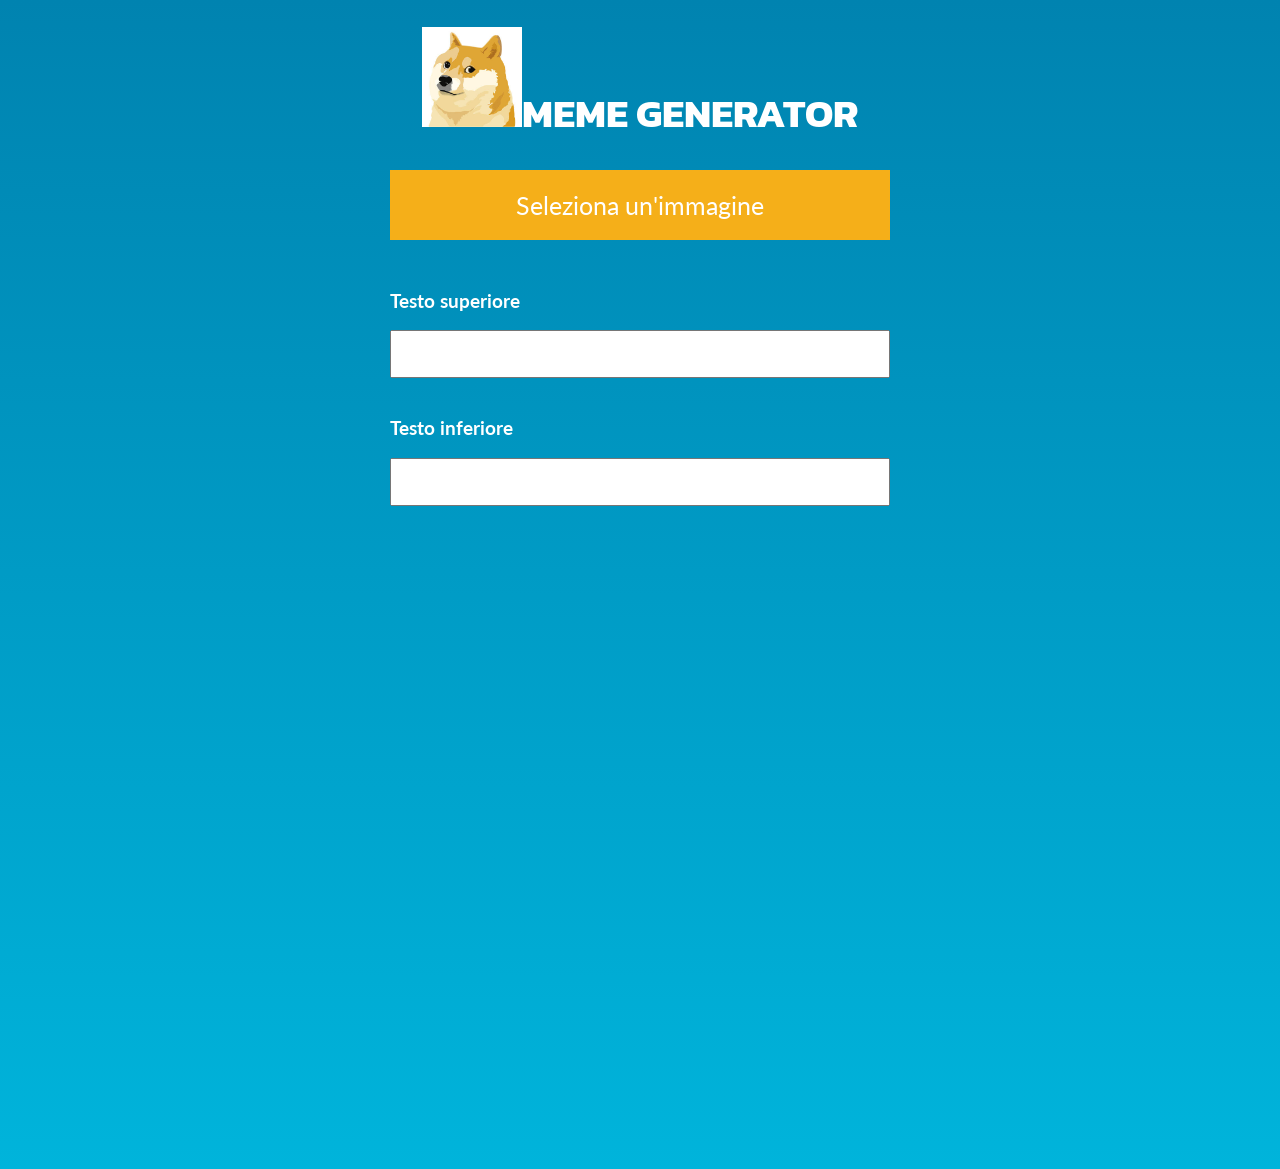
<file: 01-meme-generator/index.html>
<!DOCTYPE html>
<html lang="it">

<head>
    <meta charset="UTF-8">
    <meta name="viewport" content="width=device-width, initial-scale=1.0">
    <title>Meme Generator</title>
    <link rel="stylesheet" href="style.css">
    <script src="script.js" defer></script>
</head>

<body>
    <div id="container">
        <h1><img src="imgs/doge.jpg" alt="Doge" width="100">Meme Generator</h1>
    </div>
    <div id="panel">
        <label id="picture-button">
            <input type="file" id="select-picture" />
            Seleziona un'immagine
        </label>

        <h3>Testo superiore</h3>
        <input type="text" id="text-top" class="textbox" />

        <h3>Testo inferiore</h3>
        <input type="text" id="text-bottom" class="textbox" />
    </div>
    <canvas id="meme"></canvas>
</body>

</html>
</file>
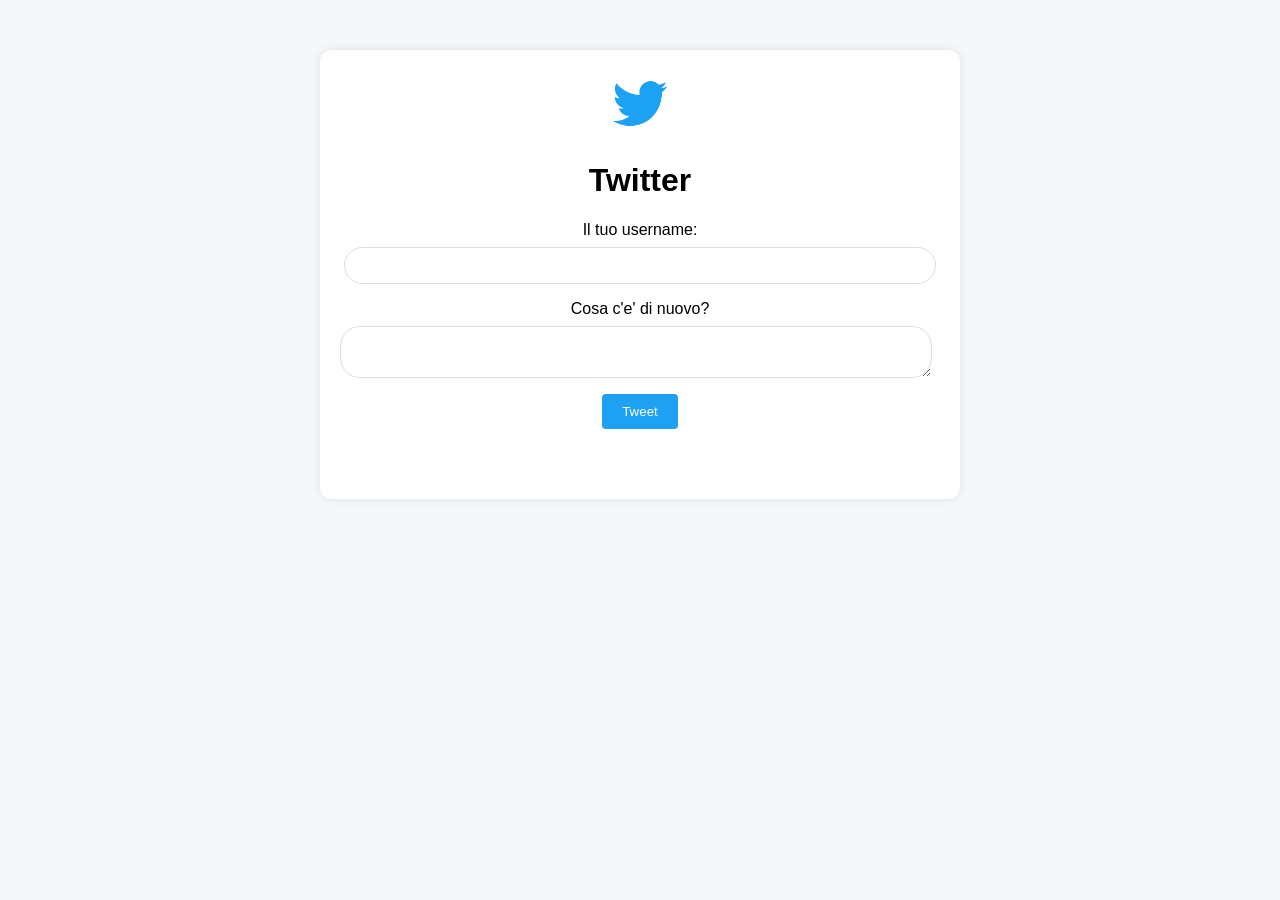
<file: 02-twitter/index.html>
<!DOCTYPE html>
<html lang="en">

<head>
    <meta charset="utf-8" />
    <meta name="viewport" content="width=device-width, initial-scale=1" />

    <!-- Inserisci qui l'URL dell'immagine -->
    <link rel="icon" href="twitter.png" />

    <!-- Inserisci qui il titolo della pagina -->
    <title>Twitter</title>

    <!-- Il foglio di stile del sito web -->
    <link rel="stylesheet" href="style.css" />

    <!-- Il file JavaScript del sito web -->
    <script src="script.js" defer></script>
</head>

<body>
    <div class="container">
        <img src="twitter.png" class="twitter-logo">
        <h1>Twitter</h1>
        <form id="tweetForm">
            <label for="username">Il tuo username:</label>
            <input type="text" name="username" id="username" required>
            <label for="tweet">Cosa c'e' di nuovo?</label>
            <textarea name="tweet" id="tweet" required></textarea>
            <button type="submit">Tweet</button>
        </form>
        <div id="tweets"></div>
    </div>

    <footer class="footer">
    </footer>

</body>

</html>
</file>
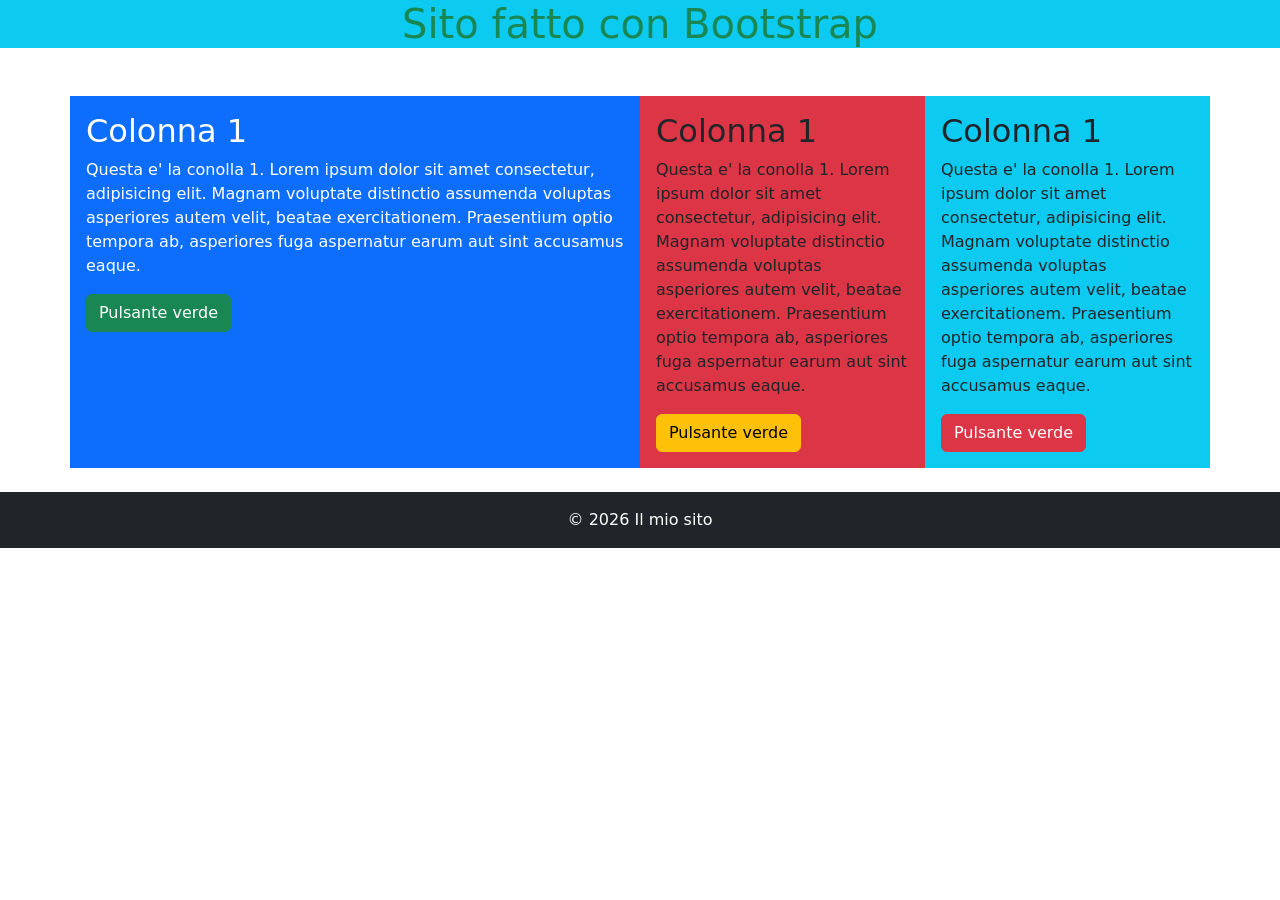
<file: 03-bootstrap/index.html>
<!DOCTYPE html>
<html lang="en">

<head>
    <meta charset="UTF-8">
    <meta name="viewport" content="width=device-width, initial-scale=1.0">
    <title>Bootstrap</title>
    <link href="https://cdn.jsdelivr.net/npm/bootstrap@5.3.8/dist/css/bootstrap.min.css" rel="stylesheet"
        integrity="sha384-sRIl4kxILFvY47J16cr9ZwB07vP4J8+LH7qKQnuqkuIAvNWLzeN8tE5YBujZqJLB" crossorigin="anonymous">
    <script src="https://cdn.jsdelivr.net/npm/bootstrap@5.3.8/dist/js/bootstrap.bundle.min.js"
        integrity="sha384-FKyoEForCGlyvwx9Hj09JcYn3nv7wiPVlz7YYwJrWVcXK/BmnVDxM+D2scQbITxI" crossorigin="anonymous"
        defer></script>
</head>

<body>
    <header class="bg-info text-success text-center">
        <h1>Sito fatto con Bootstrap</h1>
    </header>

    <div class="container mt-5">
        <div class="row">
            <div class="col-6 bg-primary text-white p-3">
                <h2>Colonna 1</h2>
                <p>Questa e' la conolla 1. Lorem ipsum dolor sit amet consectetur, adipisicing elit. Magnam voluptate
                    distinctio assumenda voluptas asperiores autem velit, beatae exercitationem. Praesentium optio
                    tempora ab, asperiores fuga aspernatur earum aut sint accusamus eaque.</p>
                <button class="btn btn-success">Pulsante verde</button>
            </div>
            <div class="col-3 bg-danger p-3">
                <h2>Colonna 1</h2>
                <p>Questa e' la conolla 1. Lorem ipsum dolor sit amet consectetur, adipisicing elit. Magnam voluptate
                    distinctio assumenda voluptas asperiores autem velit, beatae exercitationem. Praesentium optio
                    tempora ab, asperiores fuga aspernatur earum aut sint accusamus eaque.</p>
                <button class="btn btn-warning">Pulsante verde</button>
            </div>
            <div class="col-3 bg-info p-3">
                <h2>Colonna 1</h2>
                <p>Questa e' la conolla 1. Lorem ipsum dolor sit amet consectetur, adipisicing elit. Magnam voluptate
                    distinctio assumenda voluptas asperiores autem velit, beatae exercitationem. Praesentium optio
                    tempora ab, asperiores fuga aspernatur earum aut sint accusamus eaque.</p>
                <button class="btn btn-danger">Pulsante verde</button>
            </div>
        </div>
    </div>

    <footer class="bg-dark text-white text-center p-3 mt-4">
        &copy; 2026 Il mio sito
    </footer>
</body>

</html>
</file>
<file: 01-meme-generator/style.css>
@import url("https://fonts.googleapis.com/css2?family=Kanit&family=Lato&display=swap");

* {
  box-sizing: border-box; /*aggiungiamo una proprietà che consente di includere padding e bordo nella larghezza o altezza effettiva dell'elemento - sarà più facile ottenere l'effetto desiderato: se vuoi che l'elemento sia 1000px, inserisci semplicemente quel valore in width senza preoccuparti di padding e bordo - questi valori saranno inclusi*/
}

body {
  background: #00b4db; /* fallback per i browser più vecchi */
  background: -webkit-linear-gradient(
	bottom,
	#0083b0,
	#00b4db
  ); /* Chrome 10-25, Safari 5.1-6 */
  background: linear-gradient(
	to bottom,
	#0083b0,
	#00b4db
  ); /* W3C, IE 10+/ Edge, Firefox 16+, Chrome 26+, Opera 12+, Safari 7+ */
  color: white;
  font-family: "Lato", sans-serif;
}

#container {
  width: 1000px;
  margin-left: auto;
  margin-right: auto;
}

h1 {
  text-transform: uppercase;
  text-align: center;
  font-family: "Kanit", sans-serif;
  font-size: 40px;
}

#panel{
    margin-left:auto;
    margin-right:auto;
    width:500px;
  }
 
  .textbox {
    width: 100%;
    padding:10px;
    font-family: 'Lato', sans-serif;
    font-size:20px;
    margin-bottom: 20px;
  }
  canvas {
    width: 100%;
  }
  
  #select-picture {
  display: none;
}

#picture-button
 {
  display: block;
  width: 100%;
  padding: 20px;
  background-color: #f5af19;
  text-align: center;
  font-size: 25px;
  margin-bottom: 50px;
}

#picture-button:hover
 {
  cursor: pointer;
  opacity: 0.8;
}
</file>
<file: 02-twitter/style.css>
body {
    font-family: Arial, Helvetica, sans-serif;
    background-color: #f5f8fa;
}

.twitter-logo {
    width: 100px;
}

label, textarea {
    display: block;
    margin-bottom: 8px;
}

input, textarea {
    width: 95%;
    padding: 10px;
    margin-bottom: 16px;
    border: 1px solid #dddddd;
    border-radius: 20px;
}

button {
    background-color: #1da1f2;
    color: white;
    padding: 10px 20px;
    border: none;
    border-radius: 4px;
    cursor: pointer;
}

button:hover {
    transform: scale(1.2);
}

.container {
    max-width: 600px;
    margin: 50px auto;
    padding: 20px;
    background-color: #ffffff;
    border-radius: 12px;
    box-shadow: 0 0 10px rgba(0, 0, 0, 0.1);
    text-align: center;
}

#tweets {
    margin-top: 50px;
}

.tweet {
    border: 1px solid #dddddd;
    padding: 10px;
    border-radius: 16px;
    margin-bottom: 16px;
}

.tweet strong {
    color: #1da1f2
}
</file>
